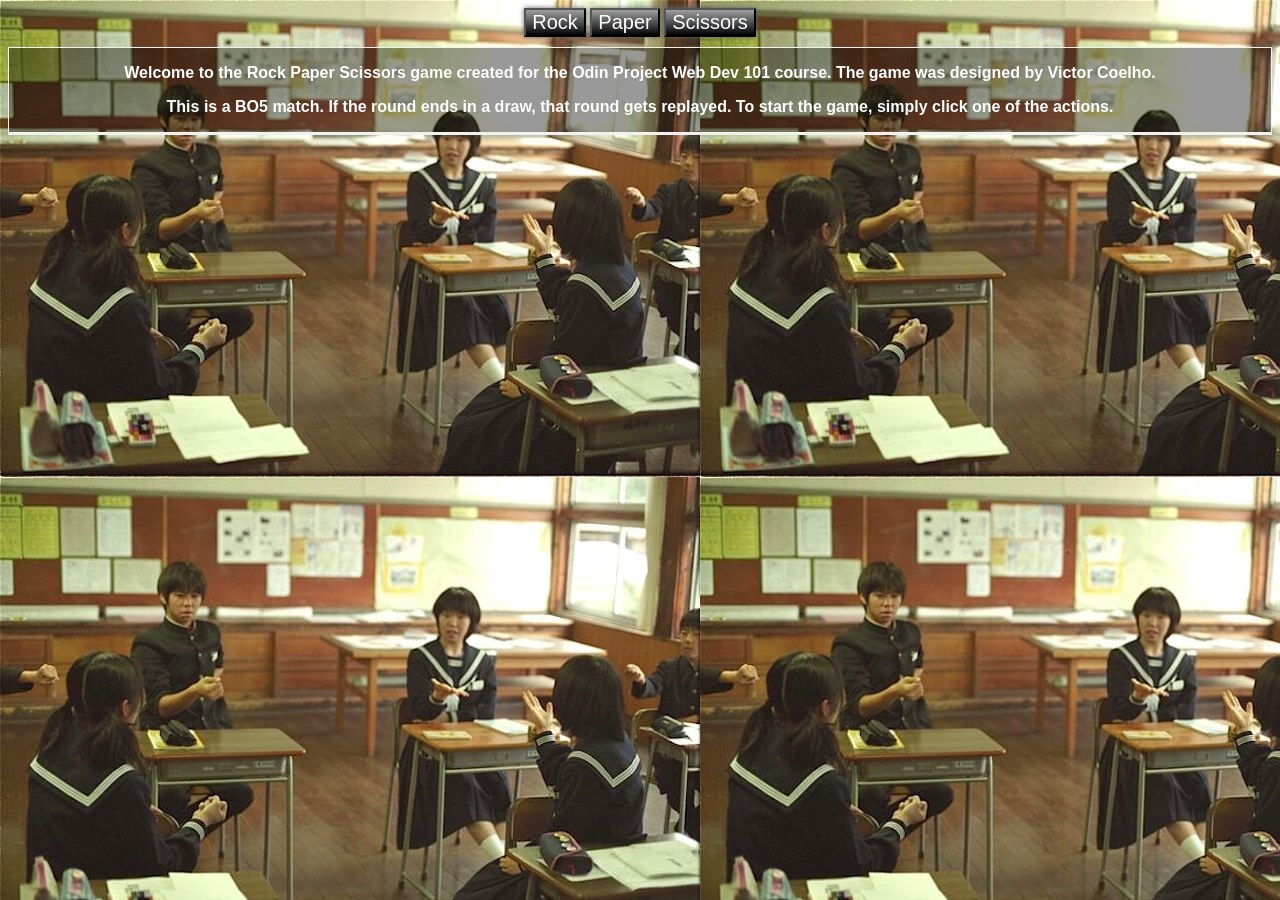
<file: index.html>
<!DOCTYPE html>
<html lang="en-US">
<head>
    <title>Rock Paper Scissors</title>
    <link rel="stylesheet" href="style.css">
</head>
<body>
    <div class="buttons-style">
        <button id="rock" class="buttons-color">Rock</button>
        <button id="paper" class="buttons-color">Paper</button>
        <button id="scissors" class="buttons-color">Scissors</button>
    </div>

    <div class ="intro-message"></div>
    <div class="actions"></div>

    <script>
        /* Chooses one of the three possible moves randomly */
        function computerPlay() {
            var array = ["rock", "paper", "scissors"];
            return array[~~(Math.random() * array.length)];
        }
        /* Plays a round of Rock, Paper, Scissors. All strings from user input are set to lower case.
            Uses computerPlay() to get the computer input. */
        function playRound(playerSelection, computerSelection, round_actions) {
            playerSelection = playerSelection.toLowerCase();
            const round_result = document.createElement("p");
            if(playerSelection === computerSelection) {
                round_result.textContent = "It's a draw! Play this round again!";
                round_actions.appendChild(round_result);
                return -1;
            } else if(playerSelection === "rock") {
                if(computerSelection === "paper") {
                    round_result.textContent = "You Lose! Paper beats Rock";
                    round_actions.appendChild(round_result);
                    return 0;
                } else if(computerSelection === "scissors") {
                    round_result.textContent = "You Win! Rock beats Scissors";
                    round_actions.appendChild(round_result);
                    return 1;
                }
            } else if(playerSelection === "paper") {
                if(computerSelection === "rock") {
                    round_result.textContent = "You Win! Paper beats Rock";
                    round_actions.appendChild(round_result);
                    return 1;
                } else if(computerSelection === "scissors") {
                    round_result.textContent = "You Lose! Scissors beats Paper";
                    round_actions.appendChild(round_result);
                    return 0;
                }
            } else if(playerSelection === "scissors") {
                if(computerSelection === "rock") {
                    round_result.textContent = "You Lose! Rock beats Scissors";
                    round_actions.appendChild(round_result);
                    return 0;
                } else if(computerSelection === "paper") {
                    round_result.textContent = "You Win! Scissors beats Paper";
                    round_actions.appendChild(round_result);
                    return 1;
                }
            } else {
                round_result.textContent = "Something unexpected happened. Check your spelling.";
                round_actions.appendChild(round_result);
                return NaN;
            }
        }
        /* Function that runs the game in a "Best of" format. Receives number of desired rounds as input. For this assignment, the preset is 5 rounds. */
        function game() {
            /* Variables that contains the divs where text messages will be displayed for the player. */
            const round_actions = document.querySelector(".actions");
            const intro_messages = document.querySelector(".intro-message");
            const welcome_message = document.createElement("p");
            const instructions_message = document.createElement("p");

            welcome_message.textContent = "Welcome to the Rock Paper Scissors game created for the Odin Project Web Dev 101 course. The game was designed by Victor Coelho.";
            instructions_message.textContent = "This is a BO5 match. If the round ends in a draw, that round gets replayed. To start the game, simply click one of the actions.";

            intro_messages.appendChild(welcome_message);
            intro_messages.appendChild(instructions_message);

            /* Win Counter */
            let playerCounter = 0;
            let computerCounter = 0;
            /* Number of rounds played counter */
            let roundCounter = 0;
            /* Loop that executes the number of rounds specified by the function parameter. */
            /*  */
            const score_player = document.createElement("h3");
            const score_comp = document.createElement("h3");
            const score_current = document.createElement("h3");
            /* Discovers what action was selected by the player  */
            document.addEventListener("click", function (event) {
                let current_round;
                /* Tests which actions the player chose. Plays the round according to that action. */
                if(event.target.matches("#rock")) {
                    current_round = playRound("rock", computerPlay(), round_actions);
                } else if(event.target.matches("#paper")) {
                    current_round = playRound("paper", computerPlay(), round_actions);
                } else if(event.target.matches("#scissors")) {
                    current_round = playRound("scissors", computerPlay(), round_actions);
                } else if(event.target.matches("#reset")) {
                    location.reload(true);
                }
                
                /* Updates the number of rounds played. Determines de winner. */
                if(current_round === 1) {
                    playerCounter++;
                    roundCounter++;
                } else if(current_round === 0) {
                    computerCounter++;
                    roundCounter++;
                }
                /* Displays the current score */
                score_current.textContent = "Current score:"
                score_player.textContent = `Player: ${playerCounter}`;
                score_comp.textContent = `Computer: ${computerCounter}`;
                intro_messages.appendChild(score_current);
                intro_messages.appendChild(score_player);
                intro_messages.appendChild(score_comp);
                /* If the match reaches five rounds, display the winner. Resets counters. */
                if(roundCounter === 5) {
                    const final_message = document.createElement("h2");
                    if(playerCounter > computerCounter) {
                        final_message.textContent = "YOU WIN!";
                    } else {
                        final_message.textContent = "YOU LOSE!";
                    }
                    round_actions.appendChild(final_message);
                    roundCounter = 0;
                    playerCounter = 0;
                    computerCounter = 0;
                    let resetButton = document.createElement("button");
                    resetButton.textContent = "Do you want to play another match?"
                    resetButton.setAttribute("id","reset");
                    resetButton.classList.toggle("buttons-color");
                    round_actions.appendChild(resetButton);
                    
                }
            });
        }
        game();
    </script>
</body>
</html>
</file>
<file: style.css>
body {
    font-family: Arial, Helvetica, sans-serif;
    background-image: url(./janken-class.jpg);
}
.actions, .intro-message {
    background-color: rgb(0,0,0); /* Fallback color */
    background-color: rgba(0,0,0, 0.4); /* Black w/opacity/see-through */
    color: white;
    font-weight: bold;
    text-align: center;
    border: 1px solid #f1f1f1;
    
}

.buttons-style {
    text-align: center;
    padding-bottom: 10px;
}
.buttons-color {
    background: #9e9e9e;
    background-image: -webkit-linear-gradient(top, #9e9e9e, #000203);
    background-image: -moz-linear-gradient(top, #9e9e9e, #000203);
    background-image: -ms-linear-gradient(top, #9e9e9e, #000203);
    background-image: -o-linear-gradient(top, #9e9e9e, #000203);
    background-image: linear-gradient(to bottom, #9e9e9e, #000203);
    -webkit-border-radius: 60;
    -moz-border-radius: 60;
    -webkit-box-shadow: 0px 0px 5px #666666;
    -moz-box-shadow: 0px 0px 5px #666666;
    box-shadow: 0px 0px 5px #666666;
    font-family: Arial;
    color: #ffffff;
    font-size: 20px;
    text-decoration: none;
}

.buttons-color:hover {
    background: #b5b5b5;
    background-image: -webkit-linear-gradient(top, #b5b5b5, #000000);
    background-image: -moz-linear-gradient(top, #b5b5b5, #000000);
    background-image: -ms-linear-gradient(top, #b5b5b5, #000000);
    background-image: -o-linear-gradient(top, #b5b5b5, #000000);
    background-image: linear-gradient(to bottom, #b5b5b5, #000000);
    text-decoration: none;
}
</file>
